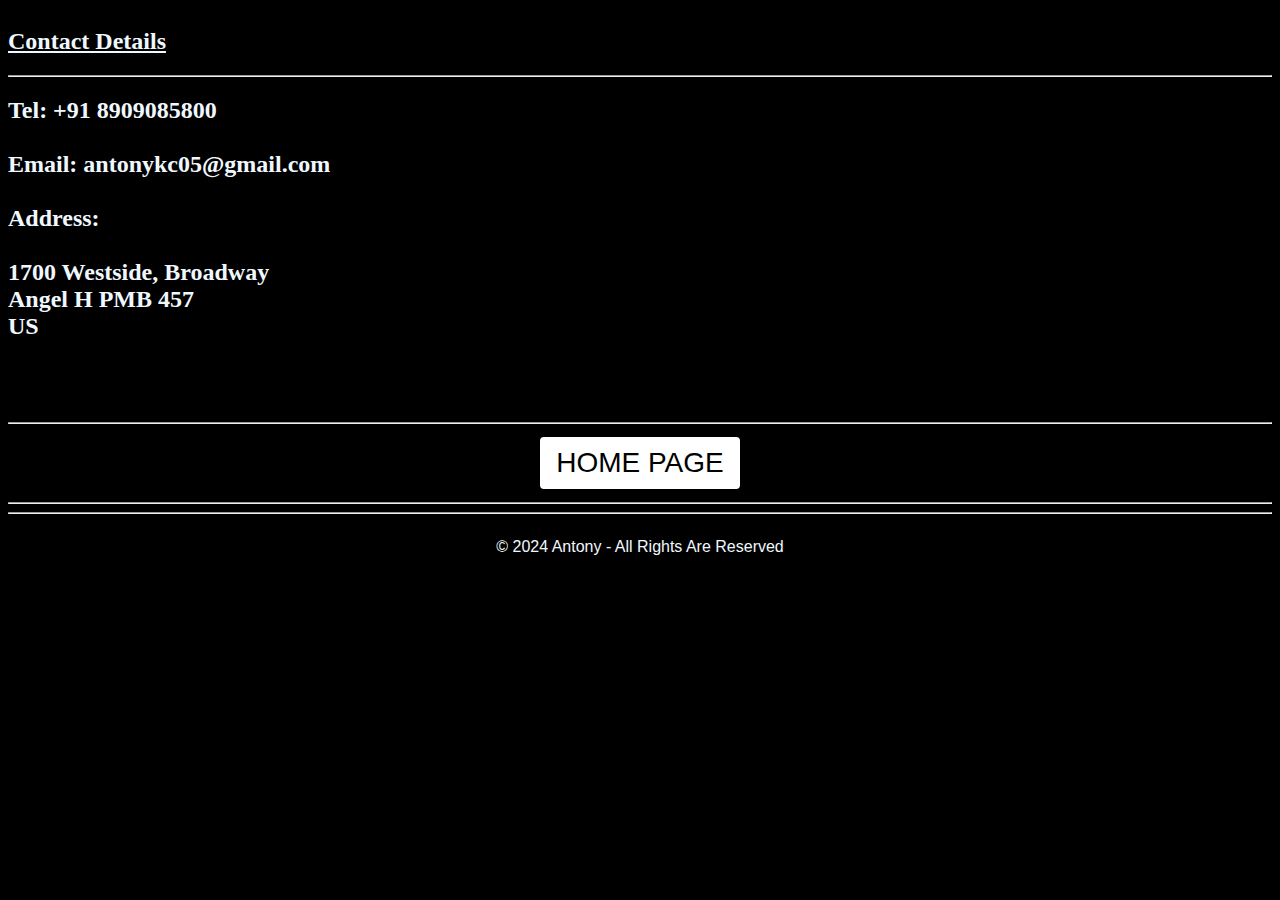
<file: Public/Contact.html>
<!DOCTYPE html>
<html lang="en">
<head>
    <meta charset="UTF-8">
    <meta name="viewport" content="width=device-width, initial-scale=1.0">
    <title>Contact</title>
    <link rel="stylesheet" href="../style.css">
</head>
<body>
    <h2 class="title">Contact Details</h2><hr>
    <h2 class="contact">Tel: +91 8909085800 <br><br>

    Email: antonykc05@gmail.com <br>
    <br>

    Address: <br><br>

    1700 Westside, Broadway <br>

    Angel H PMB 457 <br>
    US</h2>
    <br><br><br><hr>

    <center><a href="../index.html"><button>HOME PAGE</button></a></center>
    <footer>
        <hr><hr>
       <center> <p>© 2024 Antony - All Rights Are Reserved</p></center>
    </footer>
</file>
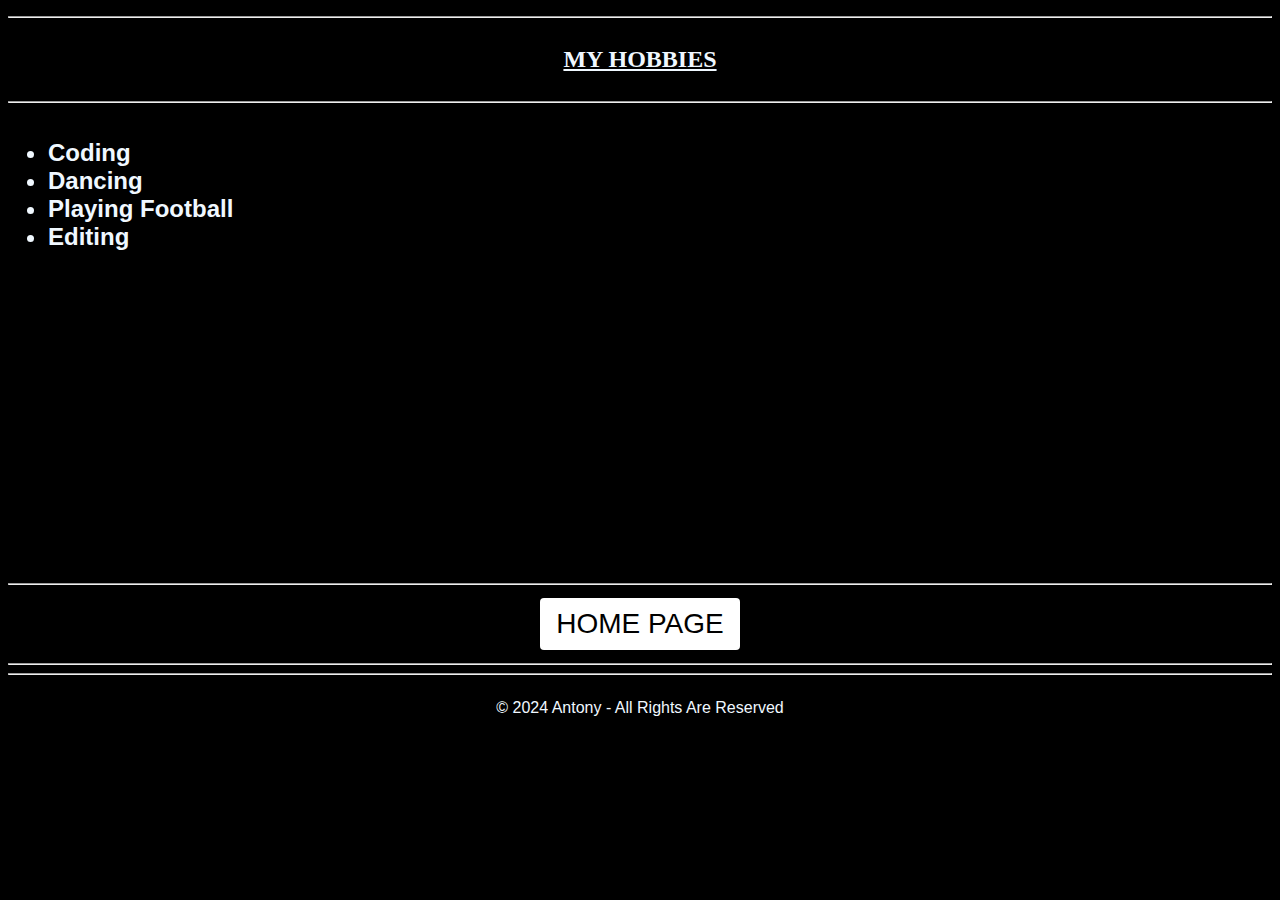
<file: Public/Hobbies.html>
<!DOCTYPE html>
<html lang="en">
<head>
    <meta charset="UTF-8">
    <meta name="viewport" content="width=device-width, initial-scale=1.0">
    <title>Hobbies</title>
    <link rel="stylesheet" href="../style.css">
</head>
<body>
    <hr>
    <center><h2 class="title">MY HOBBIES</h2></center>
    <hr>
    <ul>
    <h2>
        <li>Coding</li>
        <li>Dancing</li>
        <li>Playing Football</li>
        <li>Editing</li>
    </h2>
    </ul>
    <br>
    <br>
    <br>
    <br>
    <br>
    <br>
    <br>
    <br>
    <br>
    <br>
    <br>
    <br>
    <br>
    <br>
    <br>
    <br>
    <hr>
    <center><a href="../index.html"><button style="position: initial;">HOME PAGE</button></a></center>
    <footer>
        <hr><hr>
       <center> <p>© 2024 Antony - All Rights Are Reserved</p></center>
    </footer>
</body>
</html>
</file>
<file: style.css>
*{
    background-color: black;
}

h1{
    color: bisque;
    font-family: 'Trebuchet MS', 'Lucida Sans Unicode', 'Lucida Grande', 'Lucida Sans', Arial, sans-serif;
    font-size: 75px;
}

.subtitle{
    color: azure;
}

.title{
    color: aliceblue;
    text-decoration: underline;
    font-family: Georgia, 'Times New Roman', Times, serif;
}

p{
    color: aliceblue;
    font-family: 'Gill Sans', 'Gill Sans MT', Calibri, 'Trebuchet MS', sans-serif;
}

li{
    color: aliceblue;
    align-content: center;
    font-family: 'Gill Sans', 'Gill Sans MT', Calibri, 'Trebuchet MS', sans-serif;
}

*{
    align-content: center;
}



button:hover span:after {
    opacity: 1;
    right: 0;
}

button {
    border-radius: 4px;
    background-color: #ffffff;
    border: none;
    color: #000000;
    text-align: center;
    font-size: 28px;
    padding: 10px;
    width: 200px;
    transition: all 0.5s;
    cursor: pointer;
    margin: 5px;
}
  
button span {
    cursor: pointer;
    display: inline-block;
    position: relative;
    transition: 0.5s;
}
  
button span:after {
    content: '\00bb';
    position: absolute;
    opacity: 0;
    top: 0;
    right: -20px;
    transition: 0.5s;
}
  
button:hover span {
    padding-right: 25px;
}

button:hover span:after {
    opacity: 1;
    right: 0;
  }
  
.contact{
    color: aliceblue;
}
</file>
